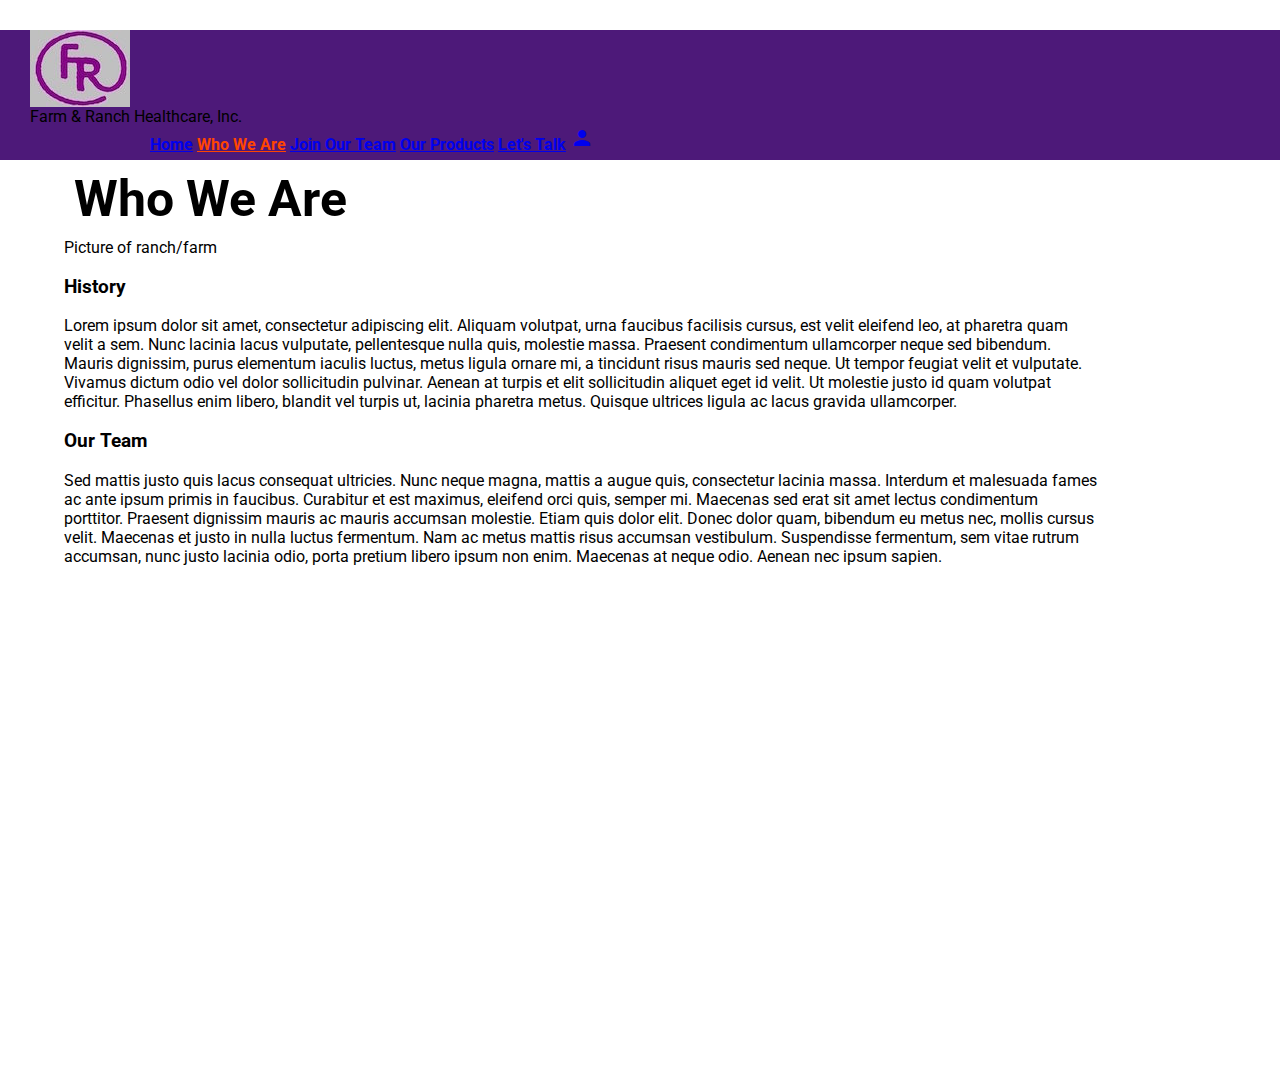
<file: assets/pages/about.html>
<html>
    <head>
        <meta charset="utf-8">
        <meta name="viewport" content="width=device-width, initial-scale=1">
        <title>Farm & Ranch Healthcare, Inc</title>
        <link rel="stylesheet" type="text/css" href="../styles/normalize.css">
        <link href='https://fonts.googleapis.com/css?family=Roboto:400,700' rel='stylesheet' type='text/css'>
        <link rel="stylesheet" href="https://fonts.googleapis.com/icon?family=Material+Icons">
        <link rel="stylesheet" href="https://code.getmdl.io/1.1.3/material.indigo-pink.min.css">
        <script defer src="https://code.getmdl.io/1.1.3/material.min.js"></script>
        <link rel="stylesheet" type="text/css" href="../styles/main.css">
        <link rel="stylesheet" type="text/css" href="../styles/about.css">
    </head>
    <body>
         <div class="mdl-layout__container">
            <div class="mdl-layout mdl-js-layout mdl-layout--fixed-header">
                <header class="mdl-layout__header">
                    <div class="mdl-layout__header-row">
                        <div class="logo"></div>
                        <span class="mdl-layout-title">Farm & Ranch Healthcare, Inc.</span>
                        <div class="mdl-layout-spacer"></div>
                        <nav class="mdl-navigation" style="margin-left: 120px">
                            <a class="mdl-navigation__link" href="../../index.html">Home</a>
                            <a class="mdl-navigation__link active" href="about.html">Who We Are</a>
                            <a class="mdl-navigation__link" href="agents.html">Join Our Team</a>
                            <a class="mdl-navigation__link" href="products.html">Our Products</a>
                            <a class="mdl-navigation__link" href="contact.html">Let's Talk</a>
                            <a class="mdl-navigation__link" href="login.html"><i class="material-icons">person</i></a>
                        </nav>
                    </div>
                </header>
                <div class="mdl-layout__content">
                    <div id="wrapper">
                        <div class="mdl-grid">
                            <div class="mdl-card mdl-shadow--4dp mdl-cell mdl-cell--12-col">
                                <h2 class="about-title mdl-card__title-text">Who We Are</h2>
                                <div class="mdl-card__media">
                                    <div>Picture of ranch/farm</div>
                                </div>
                                <div class="mdl-grid about-paragraph">
                                    <h3 class="mdl-cell mdl-cell--12-col mdl-typography--headline">History</h3>
                                    <div class="mdl-cell mdl-cell--12-col mdl-card__supporting-text">
                                        <p>
                                            Lorem ipsum dolor sit amet, consectetur adipiscing elit. Aliquam volutpat, urna faucibus facilisis cursus, est velit eleifend leo, at pharetra quam velit a sem. Nunc lacinia lacus vulputate, pellentesque nulla quis, molestie massa. Praesent condimentum ullamcorper neque sed bibendum. Mauris dignissim, purus elementum iaculis luctus, metus ligula ornare mi, a tincidunt risus mauris sed neque. Ut tempor feugiat velit et vulputate. Vivamus dictum odio vel dolor sollicitudin pulvinar. Aenean at turpis et elit sollicitudin aliquet eget id velit. Ut molestie justo id quam volutpat efficitur. Phasellus enim libero, blandit vel turpis ut, lacinia pharetra metus. Quisque ultrices ligula ac lacus gravida ullamcorper.
                                        </p>
                                    
                                    </div>
                                    <h3 class="mdl-cell mdl-cell--12-col mdl-typography--headline">Our Team</h3>
                                    <div class="mdl-cell mdl-cell--12-col mdl-card__supporting-text">
                                        <p>
                                            Sed mattis justo quis lacus consequat ultricies. Nunc neque magna, mattis a augue quis, consectetur lacinia massa. Interdum et malesuada fames ac ante ipsum primis in faucibus. Curabitur et est maximus, eleifend orci quis, semper mi. Maecenas sed erat sit amet lectus condimentum porttitor. Praesent dignissim mauris ac mauris accumsan molestie. Etiam quis dolor elit. Donec dolor quam, bibendum eu metus nec, mollis cursus velit. Maecenas et justo in nulla luctus fermentum. Nam ac metus mattis risus accumsan vestibulum. Suspendisse fermentum, sem vitae rutrum accumsan, nunc justo lacinia odio, porta pretium libero ipsum non enim. Maecenas at neque odio. Aenean nec ipsum sapien.
                                        </p>
                                    </div>
                                    <div class="mdl-card mdl-shadow--4dp mdl-cell mdl-cell--6-col">
                                    </div>
                                    <div class="mdl-card mdl-shadow--4dp mdl-cell mdl-cell--6-col">
                                    </div>
                                    <div class="mdl-card mdl-shadow--4dp mdl-cell mdl-cell--6-col">
                                    </div>
                                    <div class="mdl-card mdl-shadow--4dp mdl-cell mdl-cell--6-col">
                                    </div>
                                </div>
                            </div>
                        </div>
                    </div>
                </div>
            </div>
        </div>
    </body>
</html>
</file>
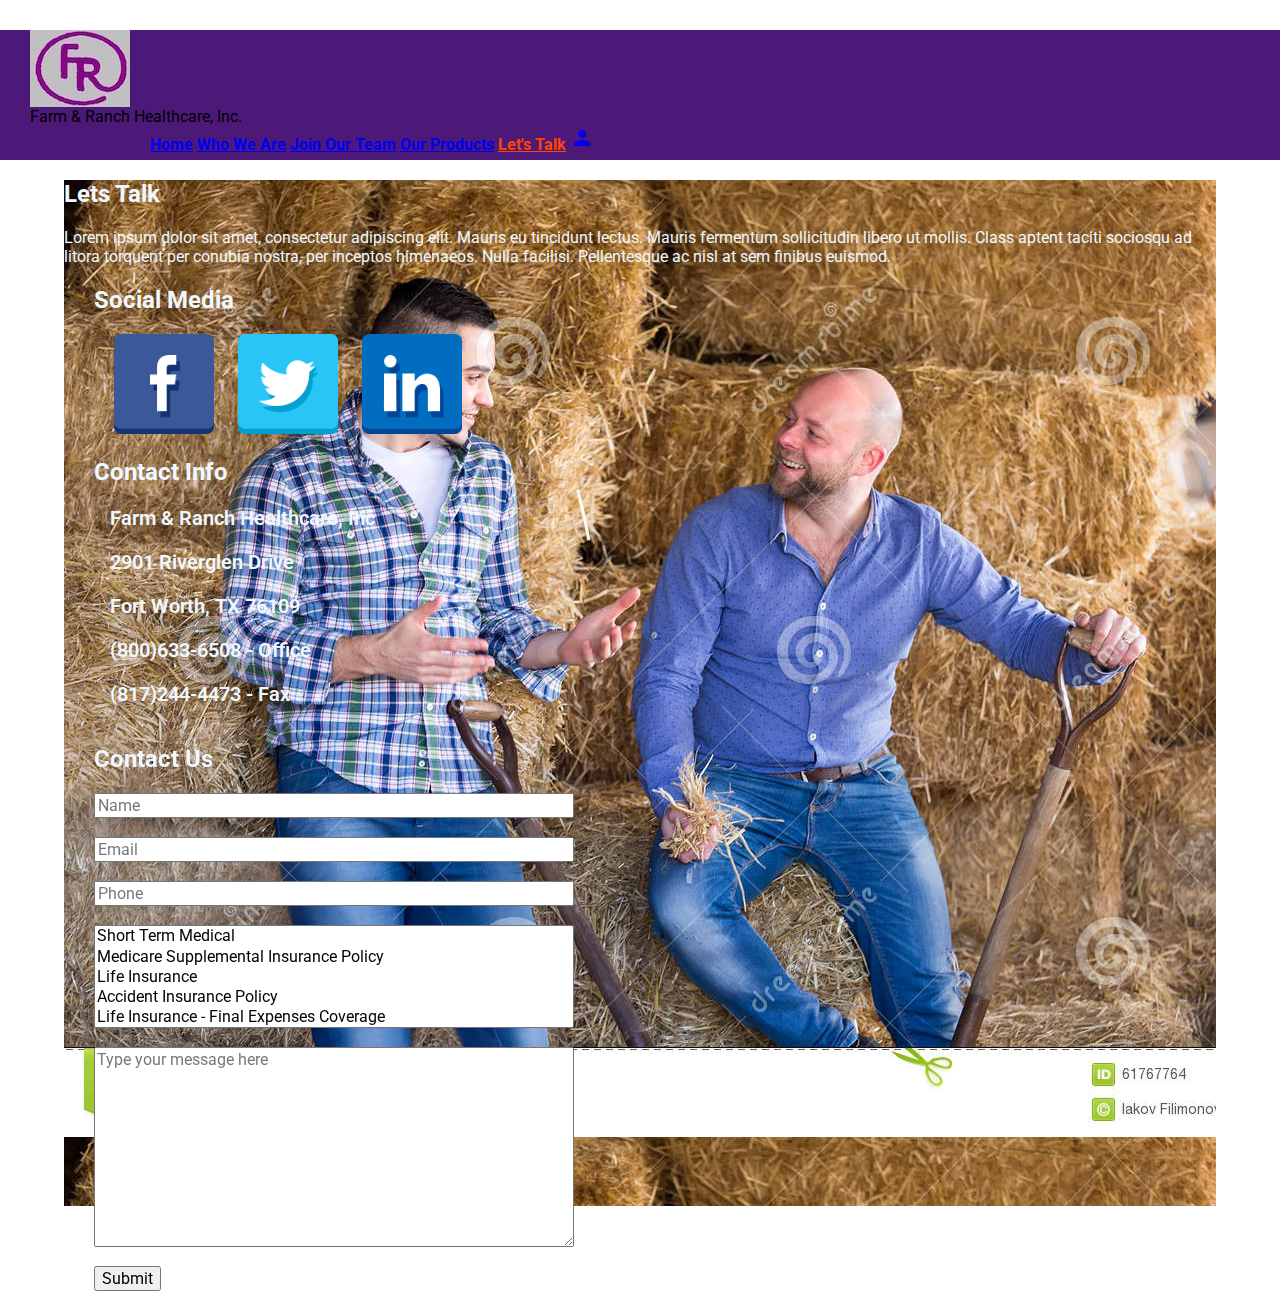
<file: assets/pages/contact.html>
<html>
    <head>
        <meta charset="utf-8">
        <meta name="viewport" content="width=device-width, initial-scale=1">
        <title>Farm & Ranch Healthcare, Inc</title>
        <link rel="stylesheet" type="text/css" href="../styles/normalize.css">
        <link href='https://fonts.googleapis.com/css?family=Roboto:400,700' rel='stylesheet' type='text/css'>
        <link rel="stylesheet" href="https://fonts.googleapis.com/icon?family=Material+Icons">
        <link rel="stylesheet" href="https://code.getmdl.io/1.1.3/material.indigo-pink.min.css">
        <script defer src="https://code.getmdl.io/1.1.3/material.min.js"></script>
        <link rel="stylesheet" type="text/css" href="../styles/main.css">
        <link rel="stylesheet" type="text/css" href="../styles/contact.css">
    </head>
    <body>
         <div class="mdl-layout__container">
            <div class="mdl-layout mdl-js-layout mdl-layout--fixed-header">
                    <header class="mdl-layout__header">
                    <div class="mdl-layout__header-row">
                        <div class="logo"></div>
                        <span class="mdl-layout-title">Farm & Ranch Healthcare, Inc.</span>
                        <div class="mdl-layout-spacer"></div>
                        <nav class="mdl-navigation" style="margin-left: 120px">
                            <a class="mdl-navigation__link" href="../../index.html">Home</a>
                            <a class="mdl-navigation__link" href="about.html">Who We Are</a>
                            <a class="mdl-navigation__link" href="agents.html">Join Our Team</a>
                            <a class="mdl-navigation__link" href="products.html">Our Products</a>
                            <a class="mdl-navigation__link active" href="contact.html">Let's Talk</a>
                            <a class="mdl-navigation__link" href="login.html"><i class="material-icons">person</i></a>
                        </nav>
                    </div>
                </header>
                <div class="mdl-layout__content">
                    <div id="wrapper">
                        <div class="mdl-grid">
                            <div class="talk mdl-card mdl-shadow--4dp mdl-cell mdl-cell--12-col mdl-grid">
                                <div class="mdl-card__title">
                                    <h2>Lets Talk</h2>
                                </div>
                                <div class="mdl-card__supporting-text">
                                    Lorem ipsum dolor sit amet, consectetur adipiscing elit. Mauris eu tincidunt lectus. Mauris fermentum sollicitudin libero ut mollis. Class aptent taciti sociosqu ad litora torquent per conubia nostra, per inceptos himenaeos. Nulla facilisi. Pellentesque ac nisl at sem finibus euismod.
                                </div>
                                <div class="mdl-cell mdl-cell--6-col">    
                                    <div class="title mdl-card__title">
                                        <h2>Social Media</h2>
                                    </div>
                                    <div class="social-media-container">
                                        <img class="social-icon" src="../images/facebook.png">
                                        <img class="social-icon" src="../images/twitter.png">
                                        <img class="social-icon" src="../images/linkedin.png">
                                    </div>
                                    <div class="title contact-info mdl-card__title">
                                        <h2>Contact Info</h2>
                                    </div>
                                    <div class="contact-container">
                                        <p>Farm & Ranch Healthcare, Inc</p>
                                        <p>2901 Riverglen Drive</p>
                                        <p>Fort Worth, TX 76109</p>
                                        <p>(800)633-6508 - Office</p>
                                        <p>(817)244-4473 - Fax</p>
                                    </div>
                                </div>
                                <div class="mdl-cell mdl-cell--6-col">
                                    <div class="contact-form">
                                        <div class="mdl-card__title">
                                            <h2>Contact Us</h2>
                                        </div>
                                        <form>
                                            <input type="text" name="name" placeholder="Name" />
                                            <br/>
                                            <input type="text" name="email" placeholder="Email" />
                                            <br/>
                                            <input type="text" name="phone" placeholder="Phone"/>
                                            <br/>
                                            <select name="Insurance" size="5" multiple>
                                                <option value="Short Term Medical">Short Term Medical</option>
                                                <option value="Medicare Supp">Medicare Supplemental Insurance Policy</option>
                                                <option value="Life Insurance">Life Insurance</option>
                                                <option value="Accident">Accident Insurance Policy</option>
                                                <option value="Final Expenses">Life Insurance - Final Expenses Coverage</option>
                                            </select>
                                            <br/>
                                            <textarea name="message" placeholder="Type your message here"></textarea>
                                            <br/>
                                            <input type="submit" name="send" value="Submit" />
                                        </form>
                                    </div>
                                </div> 
                                <div class="mdl-cell mdl-cell--12-col">
                                    <div class="map">
                                            <iframe src="https://www.google.com/maps/embed?pb=!1m18!1m12!1m3!1d3357.0877843575927!2d-97.39137868512286!3d32.71029498099219!2m3!1f0!2f0!3f0!3m2!1i1024!2i768!4f13.1!3m3!1m2!1s0x864e0ce19c442cdf%3A0xb56ec790c8d3f6e7!2sFarm+%26+Ranch+Healthcare%2C+Inc!5e0!3m2!1sen!2sus!4v1466617928810" width="600" height="450" frameborder="0" style="border:0" allowfullscreen></iframe>
                                    </div>
                                </div>
                            </div>
                        </div>
                    </div>
                </div>
             </div>
        </div>
    </body>
</html>
</file>
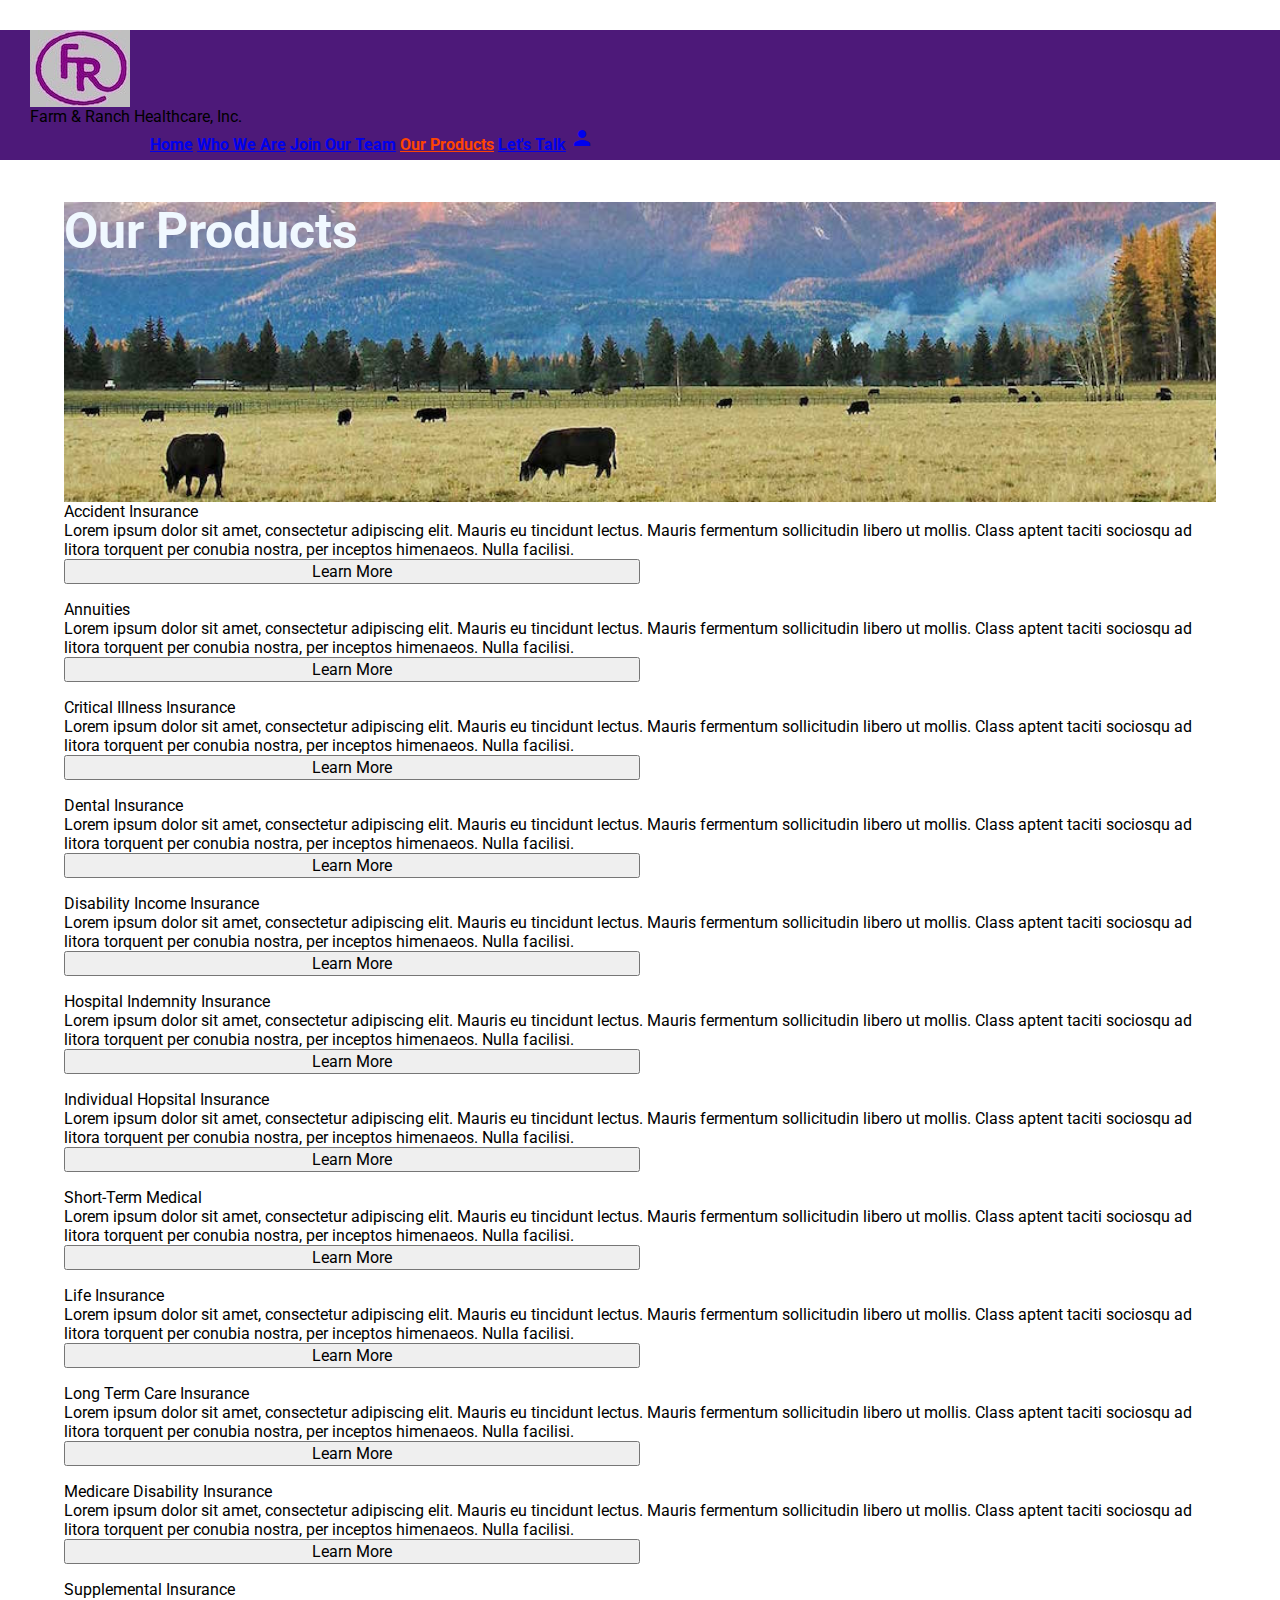
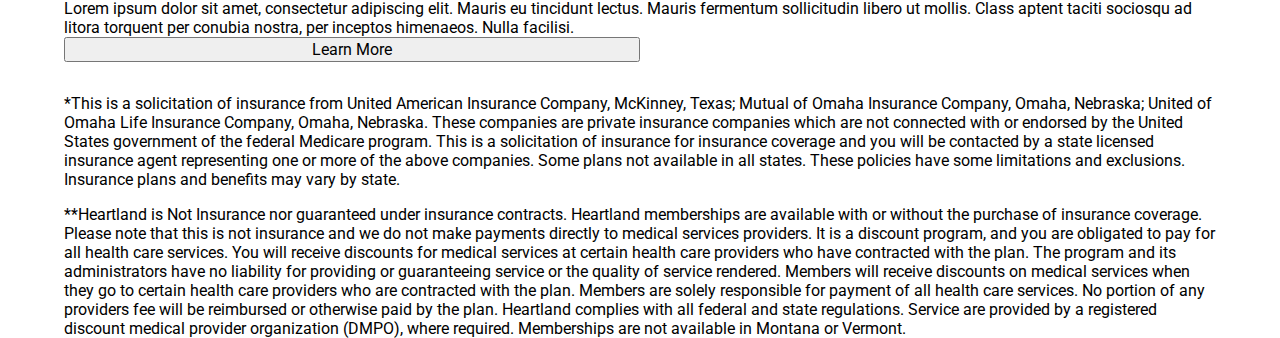
<file: assets/pages/products.html>
<html>
    <head>
        <meta charset="utf-8">
        <meta name="viewport" content="width=device-width, initial-scale=1">
        <title>Farm & Ranch Healthcare, Inc</title>
        <link rel="stylesheet" type="text/css" href="../styles/normalize.css">
        <link href='https://fonts.googleapis.com/css?family=Roboto:400,700' rel='stylesheet' type='text/css'>
        <link rel="stylesheet" href="https://fonts.googleapis.com/icon?family=Material+Icons">
        <link rel="stylesheet" href="https://code.getmdl.io/1.1.3/material.indigo-pink.min.css">
        <script defer src="https://code.getmdl.io/1.1.3/material.min.js"></script>
        <link rel="stylesheet" type="text/css" href="../styles/main.css">
        <link rel="stylesheet" type="text/css" href="../styles/products.css">
    </head>
    <body>
         <div class="mdl-layout__container">
            <div class="mdl-layout mdl-js-layout mdl-layout--fixed-header">
                    <header class="mdl-layout__header">
                    <div class="mdl-layout__header-row">
                        <div class="logo"></div>
                        <span class="mdl-layout-title">Farm & Ranch Healthcare, Inc.</span>
                        <div class="mdl-layout-spacer"></div>
                        <nav class="mdl-navigation" style="margin-left: 120px">
                            <a class="mdl-navigation__link" href="../../index.html">Home</a>
                            <a class="mdl-navigation__link" href="about.html">Who We Are</a>
                            <a class="mdl-navigation__link" href="agents.html">Join Our Team</a>
                            <a class="mdl-navigation__link active" href="products.html">Our Products</a>
                            <a class="mdl-navigation__link" href="contact.html">Let's Talk</a>
                            <a class="mdl-navigation__link" href="login.html"><i class="material-icons">person</i></a>
                        </nav>
                    </div>
                </header>
                <div class="mdl-layout__content">
                    <div id="wrapper">
                        <div class="mdl-grid">
                            <div class="mdl-card mdl-shadow--4dp mdl-cell mdl-cell--12-col">
                                <div class="products mdl-card__title">
                                    <h2 class="mdl-card__title-text">Our Products</h2>
                                </div>
                            </div>
                        </div>
                        <div class="mdl-grid">
                            <div class="mdl-card mdl-shadow--4dp mdl-cell mdl-cell-4-col">
                                <div class="mdl-card__title">Accident Insurance</div>
                                <div class="mdl-card__supporting-text">
                                    Lorem ipsum dolor sit amet, consectetur adipiscing elit. Mauris eu tincidunt lectus. Mauris fermentum sollicitudin libero ut mollis. Class aptent taciti sociosqu ad litora torquent per conubia nostra, per inceptos himenaeos. Nulla facilisi.
                                </div>
                                <button class="button mdl-button mdl-js-button mdl-button--raised mdl-js-ripple-effect">Learn More</button>
                            </div>
                            <div class="mdl-card mdl-shadow--4dp mdl-cell mdl-cell-4-col">
                            <div class="mdl-card__title">Annuities</div>
                                <div class="mdl-card__supporting-text">
                                    Lorem ipsum dolor sit amet, consectetur adipiscing elit. Mauris eu tincidunt lectus. Mauris fermentum sollicitudin libero ut mollis. Class aptent taciti sociosqu ad litora torquent per conubia nostra, per inceptos himenaeos. Nulla facilisi.
                                </div>
                                <button class="button mdl-button mdl-js-button mdl-button--raised mdl-js-ripple-effect">Learn More</button>
                            </div>
                            <div class="mdl-card mdl-shadow--4dp mdl-cell mdl-cell-4-col">
                                <div class="mdl-card__title">Critical Illness Insurance</div>
                                <div class="mdl-card__supporting-text">
                                    Lorem ipsum dolor sit amet, consectetur adipiscing elit. Mauris eu tincidunt lectus. Mauris fermentum sollicitudin libero ut mollis. Class aptent taciti sociosqu ad litora torquent per conubia nostra, per inceptos himenaeos. Nulla facilisi.
                                </div>
                                <button class="button mdl-button mdl-js-button mdl-button--raised mdl-js-ripple-effect">Learn More</button>
                            </div>
                            <div class="mdl-card mdl-shadow--4dp mdl-cell mdl-cell-4-col">
                                <div class="mdl-card__title">Dental Insurance</div>
                                <div class="mdl-card__supporting-text">
                                    Lorem ipsum dolor sit amet, consectetur adipiscing elit. Mauris eu tincidunt lectus. Mauris fermentum sollicitudin libero ut mollis. Class aptent taciti sociosqu ad litora torquent per conubia nostra, per inceptos himenaeos. Nulla facilisi.
                                </div>
                                <button class="button mdl-button mdl-js-button mdl-button--raised mdl-js-ripple-effect">Learn More</button>
                            </div>
                            <div class="mdl-card mdl-shadow--4dp mdl-cell mdl-cell-4-col">
                                <div class="mdl-card__title">Disability Income Insurance</div>
                                <div class="mdl-card__supporting-text">
                                    Lorem ipsum dolor sit amet, consectetur adipiscing elit. Mauris eu tincidunt lectus. Mauris fermentum sollicitudin libero ut mollis. Class aptent taciti sociosqu ad litora torquent per conubia nostra, per inceptos himenaeos. Nulla facilisi.
                                </div>
                                <button class="button mdl-button mdl-js-button mdl-button--raised mdl-js-ripple-effect">Learn More</button>
                            </div>
                            <div class="mdl-card mdl-shadow--4dp mdl-cell mdl-cell-4-col">
                                <div class="mdl-card__title">Hospital Indemnity Insurance</div>
                                <div class="mdl-card__supporting-text">
                                    Lorem ipsum dolor sit amet, consectetur adipiscing elit. Mauris eu tincidunt lectus. Mauris fermentum sollicitudin libero ut mollis. Class aptent taciti sociosqu ad litora torquent per conubia nostra, per inceptos himenaeos. Nulla facilisi.
                                </div>
                                <button class="button mdl-button mdl-js-button mdl-button--raised mdl-js-ripple-effect">Learn More</button>
                            </div>
                            <div class="mdl-card mdl-shadow--4dp mdl-cell mdl-cell-4-col">
                                <div class="mdl-card__title">Individual Hopsital Insurance</div>
                                <div class="mdl-card__supporting-text">
                                    Lorem ipsum dolor sit amet, consectetur adipiscing elit. Mauris eu tincidunt lectus. Mauris fermentum sollicitudin libero ut mollis. Class aptent taciti sociosqu ad litora torquent per conubia nostra, per inceptos himenaeos. Nulla facilisi.
                                </div>
                                <button class="button mdl-button mdl-js-button mdl-button--raised mdl-js-ripple-effect">Learn More</button>
                            </div>
                            <div class="mdl-card mdl-shadow--4dp mdl-cell mdl-cell-4-col">
                                <div class="mdl-card__title">Short-Term Medical</div>
                                <div class="mdl-card__supporting-text">
                                    Lorem ipsum dolor sit amet, consectetur adipiscing elit. Mauris eu tincidunt lectus. Mauris fermentum sollicitudin libero ut mollis. Class aptent taciti sociosqu ad litora torquent per conubia nostra, per inceptos himenaeos. Nulla facilisi.
                                </div>
                                <button class="button mdl-button mdl-js-button mdl-button--raised mdl-js-ripple-effect">Learn More</button>
                            </div>
                            <div class="mdl-card mdl-shadow--4dp mdl-cell mdl-cell-4-col">
                                <div class="mdl-card__title">Life Insurance</div>
                                <div class="mdl-card__supporting-text">
                                    Lorem ipsum dolor sit amet, consectetur adipiscing elit. Mauris eu tincidunt lectus. Mauris fermentum sollicitudin libero ut mollis. Class aptent taciti sociosqu ad litora torquent per conubia nostra, per inceptos himenaeos. Nulla facilisi.
                                </div>
                                <button class="button mdl-button mdl-js-button mdl-button--raised mdl-js-ripple-effect">Learn More</button>
                            </div>
                            <div class="mdl-card mdl-shadow--4dp mdl-cell mdl-cell-4-col">
                                <div class="mdl-card__title">Long Term Care Insurance</div>
                                <div class="mdl-card__supporting-text">
                                    Lorem ipsum dolor sit amet, consectetur adipiscing elit. Mauris eu tincidunt lectus. Mauris fermentum sollicitudin libero ut mollis. Class aptent taciti sociosqu ad litora torquent per conubia nostra, per inceptos himenaeos. Nulla facilisi.
                                </div>
                                <button class="button mdl-button mdl-js-button mdl-button--raised mdl-js-ripple-effect">Learn More</button>
                            </div>
                            <div class="mdl-card mdl-shadow--4dp mdl-cell mdl-cell-4-col">
                                <div class="mdl-card__title">Medicare Disability Insurance</div>
                                <div class="mdl-card__supporting-text">
                                    Lorem ipsum dolor sit amet, consectetur adipiscing elit. Mauris eu tincidunt lectus. Mauris fermentum sollicitudin libero ut mollis. Class aptent taciti sociosqu ad litora torquent per conubia nostra, per inceptos himenaeos. Nulla facilisi.
                                </div>
                                <button class="button mdl-button mdl-js-button mdl-button--raised mdl-js-ripple-effect">Learn More</button>
                            </div>
                            <div class="mdl-card mdl-shadow--4dp mdl-cell mdl-cell-4-col">
                                <div class="mdl-card__title">Supplemental Insurance</div>
                                <div class="mdl-card__supporting-text">
                                    Lorem ipsum dolor sit amet, consectetur adipiscing elit. Mauris eu tincidunt lectus. Mauris fermentum sollicitudin libero ut mollis. Class aptent taciti sociosqu ad litora torquent per conubia nostra, per inceptos himenaeos. Nulla facilisi.
                                </div>
                                <button class="button mdl-button mdl-js-button mdl-button--raised mdl-js-ripple-effect">Learn More</button>
                            </div>
                        </div>
                        <div class="mdl-grid">
                            <div class="mdl-card mdl-shadow--4dp mdl-cell mdl-cell--12-col">
                                <div class="mdl-card__supporting-text">
                                    <p>*This is a solicitation of insurance from United American Insurance Company, McKinney, Texas; Mutual of Omaha Insurance Company, Omaha, Nebraska; United of Omaha Life Insurance Company, Omaha, Nebraska. These companies are private insurance companies which are not connected with or endorsed by the United States government of the federal Medicare program. This is a solicitation of insurance for insurance coverage and you will be contacted by a state licensed insurance agent representing one or more of the above companies. Some plans not available in all states. These policies have some limitations and exclusions. Insurance plans and benefits may vary by state.</p>

                                    <p>**Heartland is Not Insurance nor guaranteed under insurance contracts. Heartland memberships are available with or without the purchase of insurance coverage. Please note that this is not insurance and we do not make payments directly to medical services providers. It is a discount program, and you are obligated to pay for all health care services. You will receive discounts for medical services at certain health care providers who have contracted with the plan. The program and its administrators have no liability for providing or guaranteeing service or the quality of service rendered. Members will receive discounts on medical services when they go to certain health care providers who are contracted with the plan. Members are solely responsible for payment of all health care services. No portion of any providers fee will be reimbursed or otherwise paid by the plan. Heartland complies with all federal and state regulations. Service are provided by a registered discount medical provider organization (DMPO), where required. Memberships are not available in Montana or Vermont.</p>
                                </div>
                            </div>
                        </div>
                    </div>
                </div>
             </div>
        </div>
    </body>
</html>
</file>
<file: assets/styles/main.css>
html {
    height: 100%;
    font-size: 100%;
}

body {
    min-height: 100%;
    font-family: 'Roboto', sans-serif;
}

#wrapper {
    max-width: 1200px;
    width: 90%;
    margin: 0 auto;
    height: 100%;
}

.mdl-layout__header {
    background-color: #4d1979;
    height: 130px;
    width: 100%;
}

.logo {
    display: block;
    width: 100px;
    height: 77px;
    background-image: url(../images/FRHC%20Logo.jpg);
    margin-right: 20px;
}

#company-name {
    position: absolute;
    Font-size: 40px;
    margin-left: 200px;
    margin-bottom: 20px;
    bottom: 0;
    float: right;
    color: floralwhite;
}

.mdl-layout__header-row {
    bottom: 0px;
    margin: 30px;
    padding: 0px;
}

.mdl-navigation {
    margin-left: 20px;
}

.mdl-navigation__link {
    font-size: 16px;
    font-weight: 700;
}

a.active {
    color: orangered !important;
}

/*
.slider-div {
    height: 70%;
    
}

.slider-container {
    margin: 0 auto;
    width: 100%;
    background-color: #fff;
    height: 100%;
}

.slider {
    width: 100%;
    overflow: hidden;
    height: 100%;
    position: relative;
}
*/

.large-btns_nav:active {
  opacity: 1.0;
  }

.large-btns_nav.next {
  left: auto;
  background-position: right 50%;
  right: 0;
  }

.large-btns_nav:focus {
  outline: none;
  }

.large-btns_tabs {
  margin-top: 10px;
  text-align: center;
  }

.large-btns_tabs li {
  display: inline;
  float: none;
  _float: left;
  *float: left;
  margin-right: 5px;
  }

.large-btns_tabs a {
  text-indent: -9999px;
  overflow: hidden;
  -webkit-border-radius: 15px;
  -moz-border-radius: 15px;
  border-radius: 15px;
  background: #ccc;
  background: rgba(0,0,0, .2);
  display: inline-block;
  _display: block;
  *display: block;
  -webkit-box-shadow: inset 0 0 2px 0 rgba(0,0,0,.3);
  -moz-box-shadow: inset 0 0 2px 0 rgba(0,0,0,.3);
  box-shadow: inset 0 0 2px 0 rgba(0,0,0,.3);
  width: 9px;
  height: 9px;
  }

.large-btns_here a {
  background: #222;
  background: rgba(0,0,0, .8);
  }

.rslides {
  position: relative;
  list-style: none;
  overflow: hidden;
  width: 100%;
  padding: 0;
  margin: 0;
  }

.rslides li {
  -webkit-backface-visibility: hidden;
  position: absolute;
  display: none;
  width: 100%;
  left: 0;
  top: 0;
  }

.rslides li:first-child {
  position: relative;
  display: block;
  float: left;
  }

.rslides img {
  display: block;
  height: auto;
  float: left;
  width: 100%;
  border: 0;
  }

/*.slider ul {
    margin: 0;
    padding: 0;
    list-style: none;
    position: absolute;
    width: 400%;
    height: 100%;
    top: 0;
}

.slider li {
    padding: 0;
    margin: 0;
    width: 25%;
    height: 100%;
    overflow: hiden;
    position: absolute;
    top: 0;
    bottom: 0;
}
.slider li img {
    width: 100%;
    border: none;
    min-height: 100%;
    object-fit: cover;
}

.slider button {
    position: absolute;
    display: block;
    box-sizing: border-box;
    border: none;
    outline: none;
    top: 0;
    bottom: 0;
    width: 20%;
    background-color: rgba(0, 0, 0, 0.3);
    color: #fff;
    margin: 0;
    padding: 0;
    text-align:center;
    opacity: 0;
    z-index: 2;
}

.slider button.prev {
    left: 0;
}

.slider button.next {
    right: 0;
}

.slider button:hover, .slider button:active {
    opacity: 1.0;
}*/


.container {
    position: relative;
}

.welcome-container {
    height: 40%;
    margin-right: 8px;
}

.building-img {
    height: 40%;
    margin-left: 8px;
}

.product-title {
    align-self: center;
    margin-top: 20px;
}

.learn-more {
    margin-left: 50px;
    margin-right: 50px;
    border: darkkhaki solid 3px;
}

.mdl-card__title-text {
    font-size: 50px;
}
</file>
<file: assets/styles/about.css>
.about-title {
    align-self: flex-start;
    margin: 10px;
}

.about-paragraph {
    max-width: 90%;
}
</file>
<file: assets/styles/contact.css>
h2 {
    color: aliceblue;
}

input[type=text], select, textarea {
    display: flex;
    -webskit-box-sizing: border-box;
    -moz-box-sizing: border-box;
    box-sizing: border-box;
    width: 75%;
}

textarea {
    height: 200px;
}

p {
    font-size: 20px;
    font-weight: 600;
    color: aliceblue
}
.mdl-card__supporting-text {
    color: aliceblue;
}

.talk {
    background-image: url(../images/lets-talk.jpg);
}

.title {
    margin-left: 30px;
}

.social-media-container {
    margin-left: 30px;   
}

.social-icon {
    margin-left: 20px;
    max-height: 100px;
}

.contact-container {
    margin-left: 46px;
}

.map {
    max-height: 400px;
    max-width: 500px;
    margin: 100px 50px;
    align-self: center;
}

.contact-form {
    position: absolute; 
    float: right;
    height: 500px;
    width: 50%;
    margin-left: 30px;
}
</file>
<file: assets/styles/products.css>
.products {
   background: url(../images/Ranch2.jpg);
    background-size: cover;
    height: 300px;
    color: aliceblue;
    font-size: 50px
}

.button {
    width: 50%;
    align-self: center;
    margin-bottom: 16px;
}
</file>
